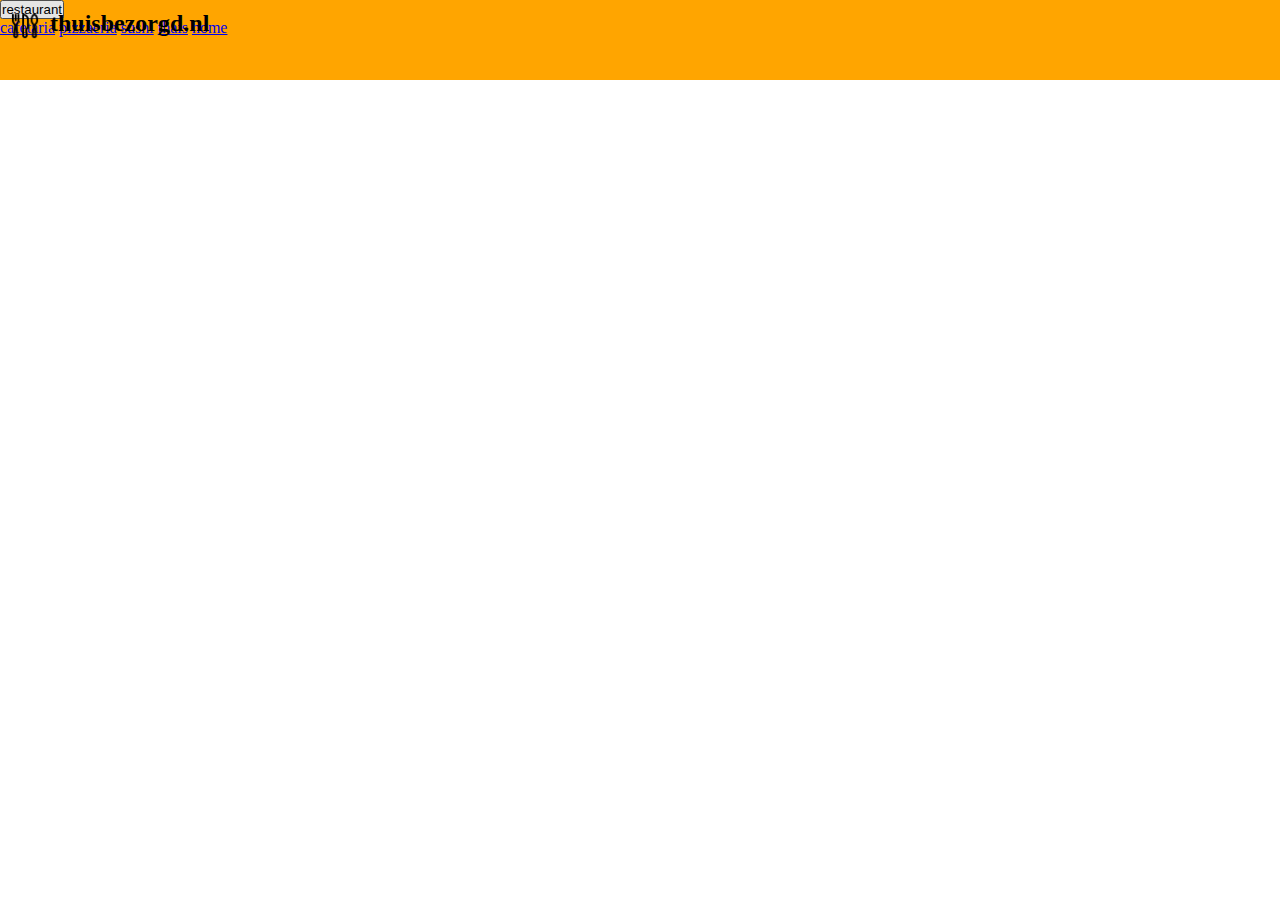
<file: index.html>
<!DOCTYPE html>
<html lang="en">
<head>
    <meta charset="UTF-8">
    <meta http-equiv="X-UA-Compatible" content="IE=edge">
    <meta name="viewport" content="width=device-width, initial-scale=1.0">
    <title>een title</title>
    <link rel="stylesheet" href="css/main.css">
    <link rel="stylesheet" href="css/home.css">
</head>
<body>
    <div class="Main_Base">
        <div class="Top_Bar">
            <img class="icon" src="img/fork.png" >
            <h2>thuisbezorgd.nl </h2>
            <div class="Dropdown">
                <button class="dropbtn">restaurant</button>
                <div class="dropdown_content">
                  <a href="cafetaria.html">cafetaria</a>
                  <a href="pizzeria.html">pizzaeria</a>
                  <a href="sushi.html">sushi</a>
                  <a href="thais.html">thais</a>
                  <a href="index.html">home</a>
                </div>
              </div>

        </div>
        <div class="Mid_Base">
            <div class="Midden_Base" >

            </div>

        </div>


    </div>
    
</body>
</html>
</file>
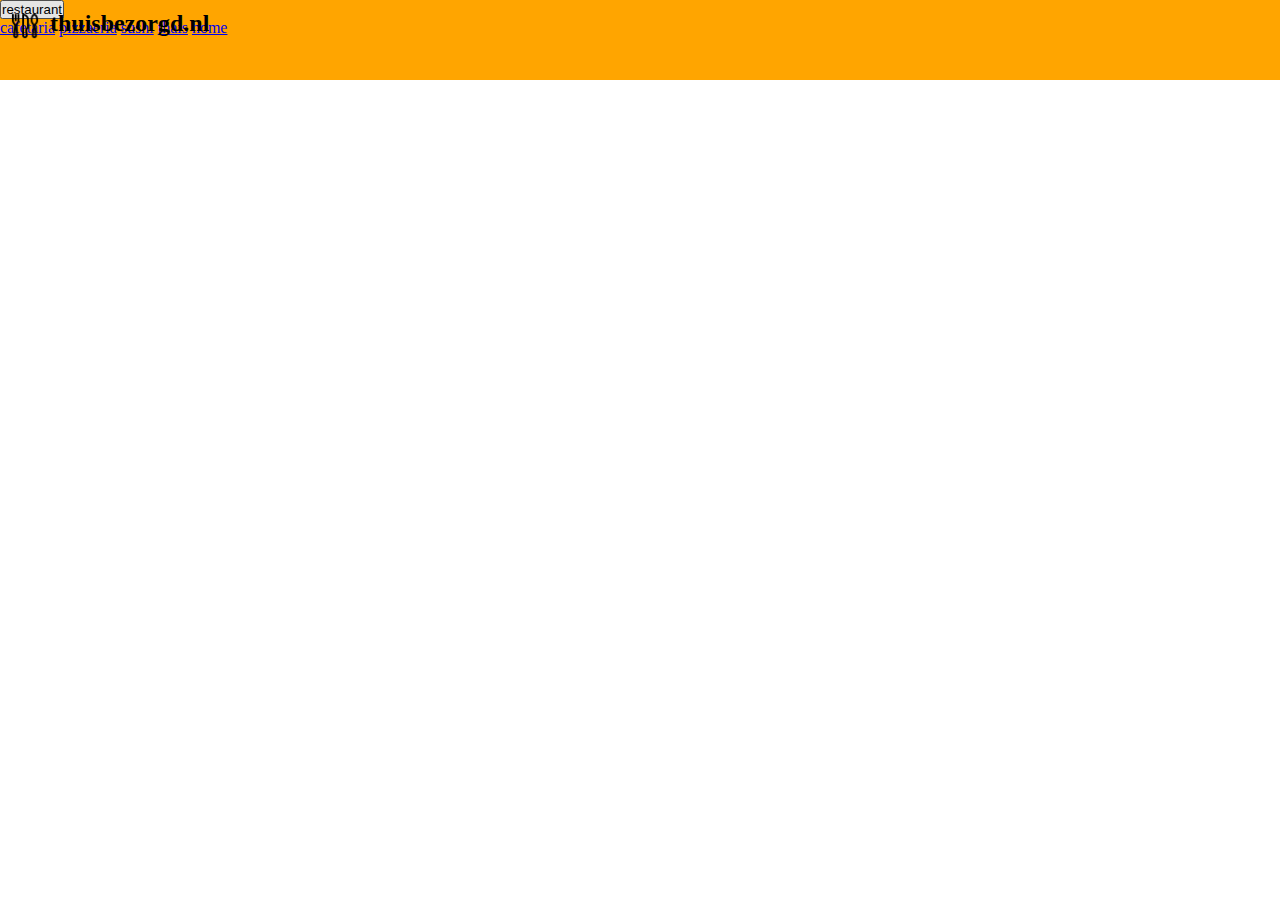
<file: cafetaria.html>
<!DOCTYPE html>
<html lang="en">
<head>
    <meta charset="UTF-8">
    <meta http-equiv="X-UA-Compatible" content="IE=edge">
    <meta name="viewport" content="width=device-width, initial-scale=1.0">
    <title>Document</title>
    <link rel="stylesheet" href="css/main.css">
</head>
<body>
    <div class="Main_Base">
        <div class="Top_Bar">
            <img class="icon" src="img/fork.png" >
            <h2>thuisbezorgd.nl </h2>
            <div class="Dropdown">
                <button class="dropbtn">restaurant</button>
                <div class="dropdown_content">
                  <a href="cafetaria.html">cafetaria</a>
                  <a href="pizzeria.html">pizzaeria</a>
                  <a href="sushi.html">sushi</a>
                  <a href="thais.html">thais</a>
                  <a href="index.html">home</a>
                </div>
              </div>

        </div>

    </div>
</body>
</html>
</file>
<file: css/main.css>
* {
  margin: 0;
  padding: 0;
}

.Top_Bar {
  display: flex;
  flex-wrap: wrap;
  align-items: flex-start;
  height: 80px;
  width: 100%;
  background-color: orange;

}

.head_blok {
  display: flex;
  justify-content: center;
  flex-direction: column;
  align-items: center;
  background-color: rgba(255, 255, 255, .50);
  color: rgba(0, 0, 0, .75);
  position: relative;
  left: 50%;
  height: 600px;
  width: 50%;
  font-size: 25px;
}

.icon {
  width: 30px;
  margin-left: 10px;
  margin-right: 10px;
  margin-top: 10px;
  position: absolute;
  left: 0px;

}

h2 {
  margin-top: 10px;
  position: absolute;
  left: 50px;
}

@media only screen and (max-width: 400px) {
  .head_blok {
    font-size: 10px;
    height: 300px;
  }
}
</file>
<file: css/home.css>
* {
  margin: 0;
  padding: 0;
}


.kleine_tekst {
  margin-left: 100px;
  margin-top: 50px;
  font-family: "Anton";
}

.login_welkom {
  font-size: 40px;
  margin-left: 60px;
  font-family: "Anton";
}

.aparte_tekst {
  font-size: 40px;
  margin-left: 150px;
  font-family: "Anton";
}

.menu_welkom {
  font-size: 40px;
  font-family: "Anton";
  position: relative;
  left: 65px;
  top: 0px;
}

.middel_tekst {
  font-size: 30px;
  font-family: "Anton";
  position: relative;
  left: 65px;
}

.lijst {
  position: relative;
  left: 20px;
  top: 30px;
  line-height: 2.0;
}

.restaurant {
  display: flex;
  flex-wrap: wrap;
  flex-direction: row;
  align-items: center;
  justify-content: space-evenly;
  background-color: rgb(217, 233, 208);
  width: 100%;
  height: 600px;

}

.col-2 {
  display: flex;
  flex-wrap: no-wrap;
  flex-direction: row;
  height: 350px;
  width: 400px;
  background-color: white;
  border: 1px solid;
  border-radius: 8px;
  padding: 5px;
}

.button {
  border-radius: 25% 10%;
  position: relative;
  left: 100px;
  top: 100px;
  height: 50px;
  width: 200px;
  border: none;
  color: white;
  padding: 16px 32px;
  text-align: center;
  text-decoration: none;
  display: inline-block;
  font-size: 16px;
  margin: 4px 2px;
  transition-duration: 0.4s;
  cursor: pointer;
}

.noedels {
  background-image: url("../img/noedels.jpg");
  width: 400px;
  height: 350px;
  background-position: center;
  background-repeat: no-repeat;
  background-size: cover;
  color: lightgoldenrodyellow;
}

#login {
  background-image: url("../img/login_img.jpg");
  width: 400px;
  height: 350px;
  background-position: center;
  background-repeat: no-repeat;
  background-size: cover;
  color: white;
  background-color: lightblue;
}


.login {
  background-color: white;
  color: black;
  border: 2px solid beige;
}

.login:hover {
  background-color: beige;
  color: lightblue;
}

.menu {
  background-color: lightgoldenrodyellow;
  color: black;
  border: 2px solid lightsalmon;
}

.menu:hover {
  background-color: lightsalmon;
  color: white;
}

@media only screen and (max-width: 400px) {
  .restaurant {
    height: 300px;
    width: 100%;
  }

  #login,
  .noedels {
    width: 100%;

  }

  .login_welkom,
  .menu_welkom {
    font-size: 25px;

  }

}
</file>
